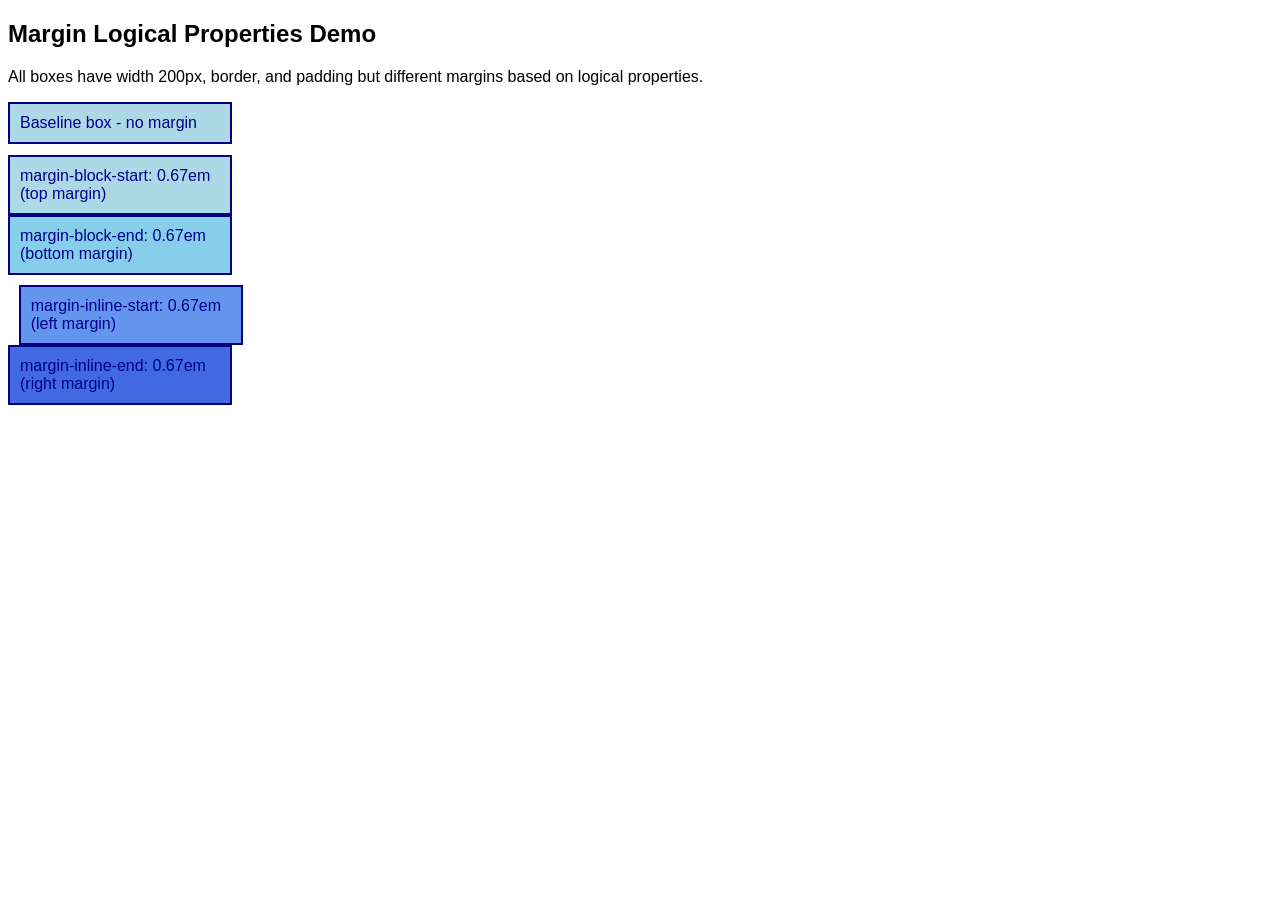
<file: test.html>
<!DOCTYPE html>
<html lang="en">
<head>
<meta charset="UTF-8" />
<meta name="viewport" content="width=device-width, initial-scale=1" />
<title>Margin Logical Properties Demo</title>
<style>
  body {
    font-family: Arial, sans-serif;
  }
  .demo-box {
    width: 200px;
    background: lightblue;
    border: 2px solid navy;
    padding: 10px;
    color: darkblue;
  }

  /* Baseline box without margins */
  .box0 {
    margin: 0;
  }

  /* margin-block-start sets margin at block start (top in horizontal writing) */
  .box1 {
    margin-block-start: 0.67em; /* approx 10-11px if font size ~16px */
    background: #add8e6;
  }

  /* margin-block-end sets margin at block end (bottom) */
  .box2 {
    margin-block-end: 0.67em;
    background: #87ceeb;
  }

  /* margin-inline-start sets margin at inline start (left in LTR) */
  .box3 {
    margin-inline-start: 0.67em;
    background: #6495ed;
  }

  /* margin-inline-end sets margin at inline end (right in LTR) */
  .box4 {
    margin-inline-end: 0.67em;
    background: #4169e1;
  }
</style>
</head>
<body>

<h2>Margin Logical Properties Demo</h2>

<p>All boxes have width 200px, border, and padding but different margins based on logical properties.</p>

<div class="demo-box box0">Baseline box - no margin</div>
<div class="demo-box box1">margin-block-start: 0.67em (top margin)</div>
<div class="demo-box box2">margin-block-end: 0.67em (bottom margin)</div>
<div class="demo-box box3">margin-inline-start: 0.67em (left margin)</div>
<div class="demo-box box4">margin-inline-end: 0.67em (right margin)</div>

</body>
</html>
</file>
